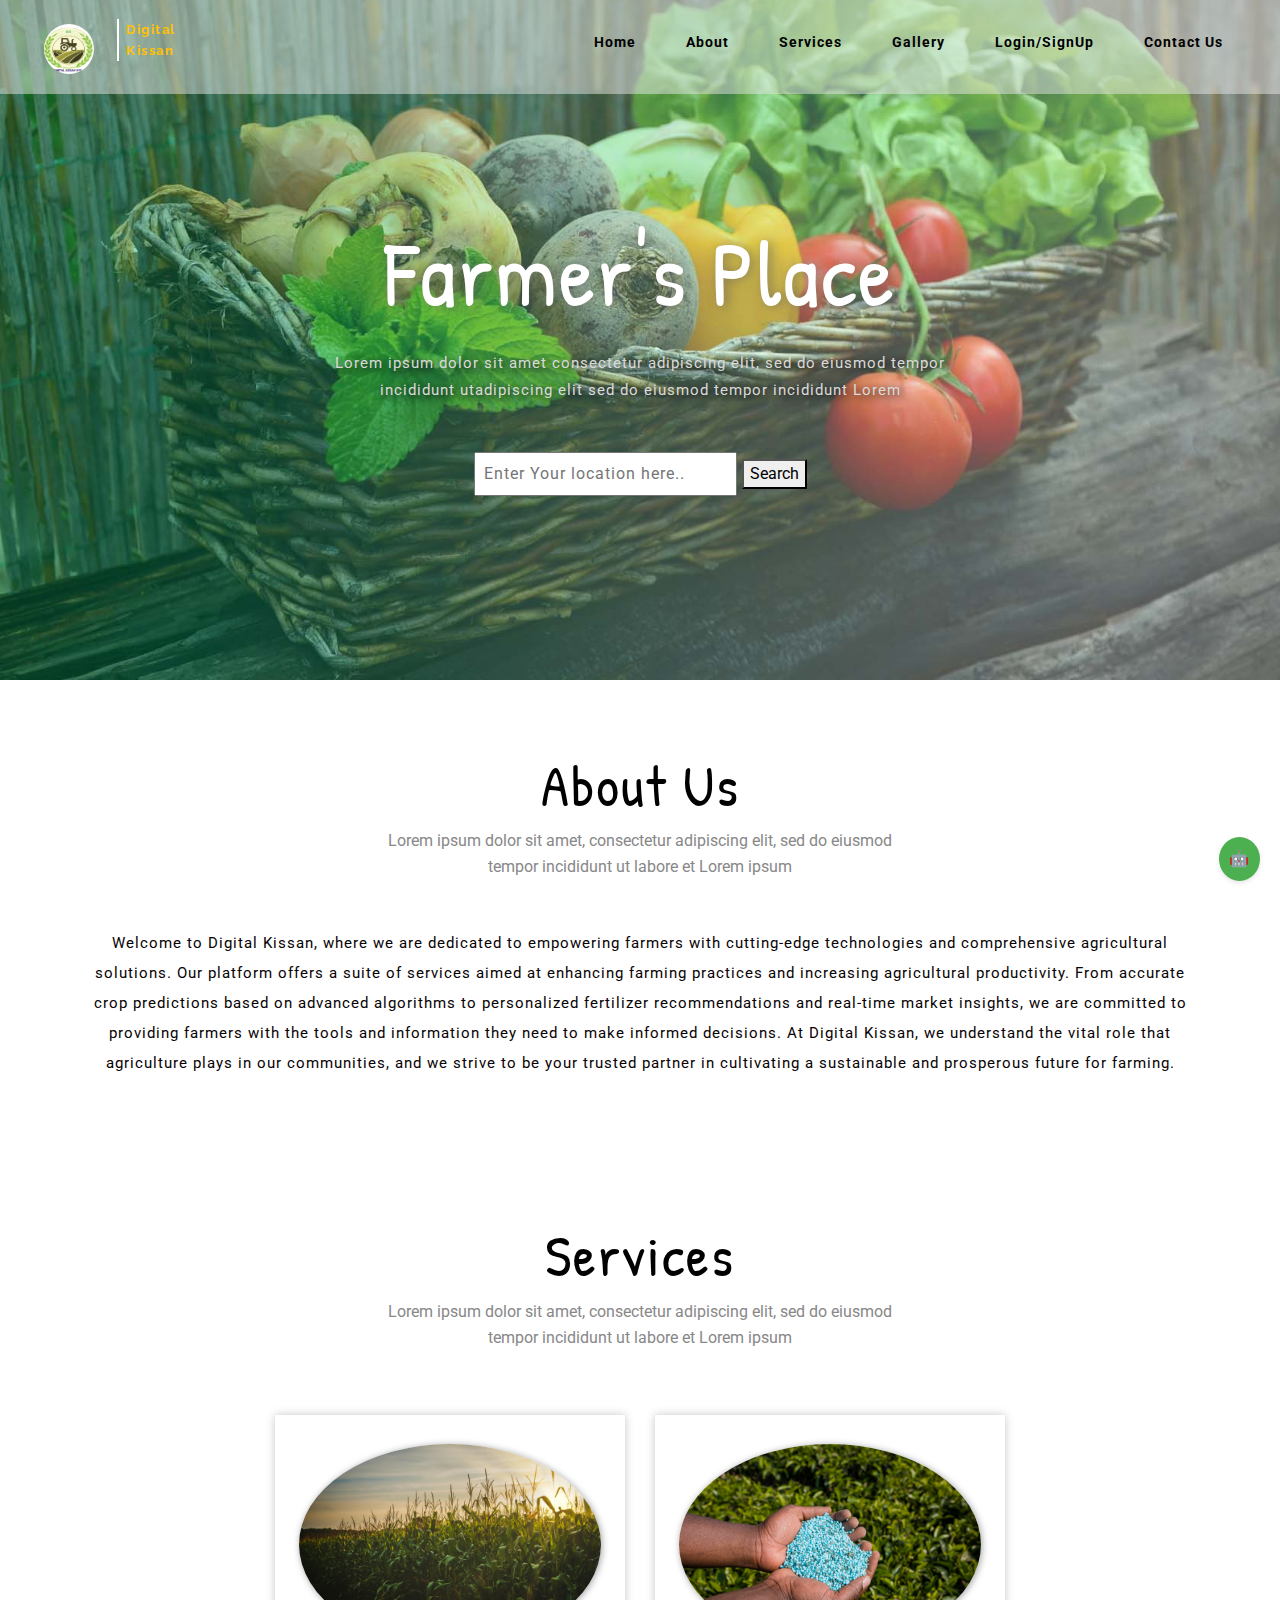
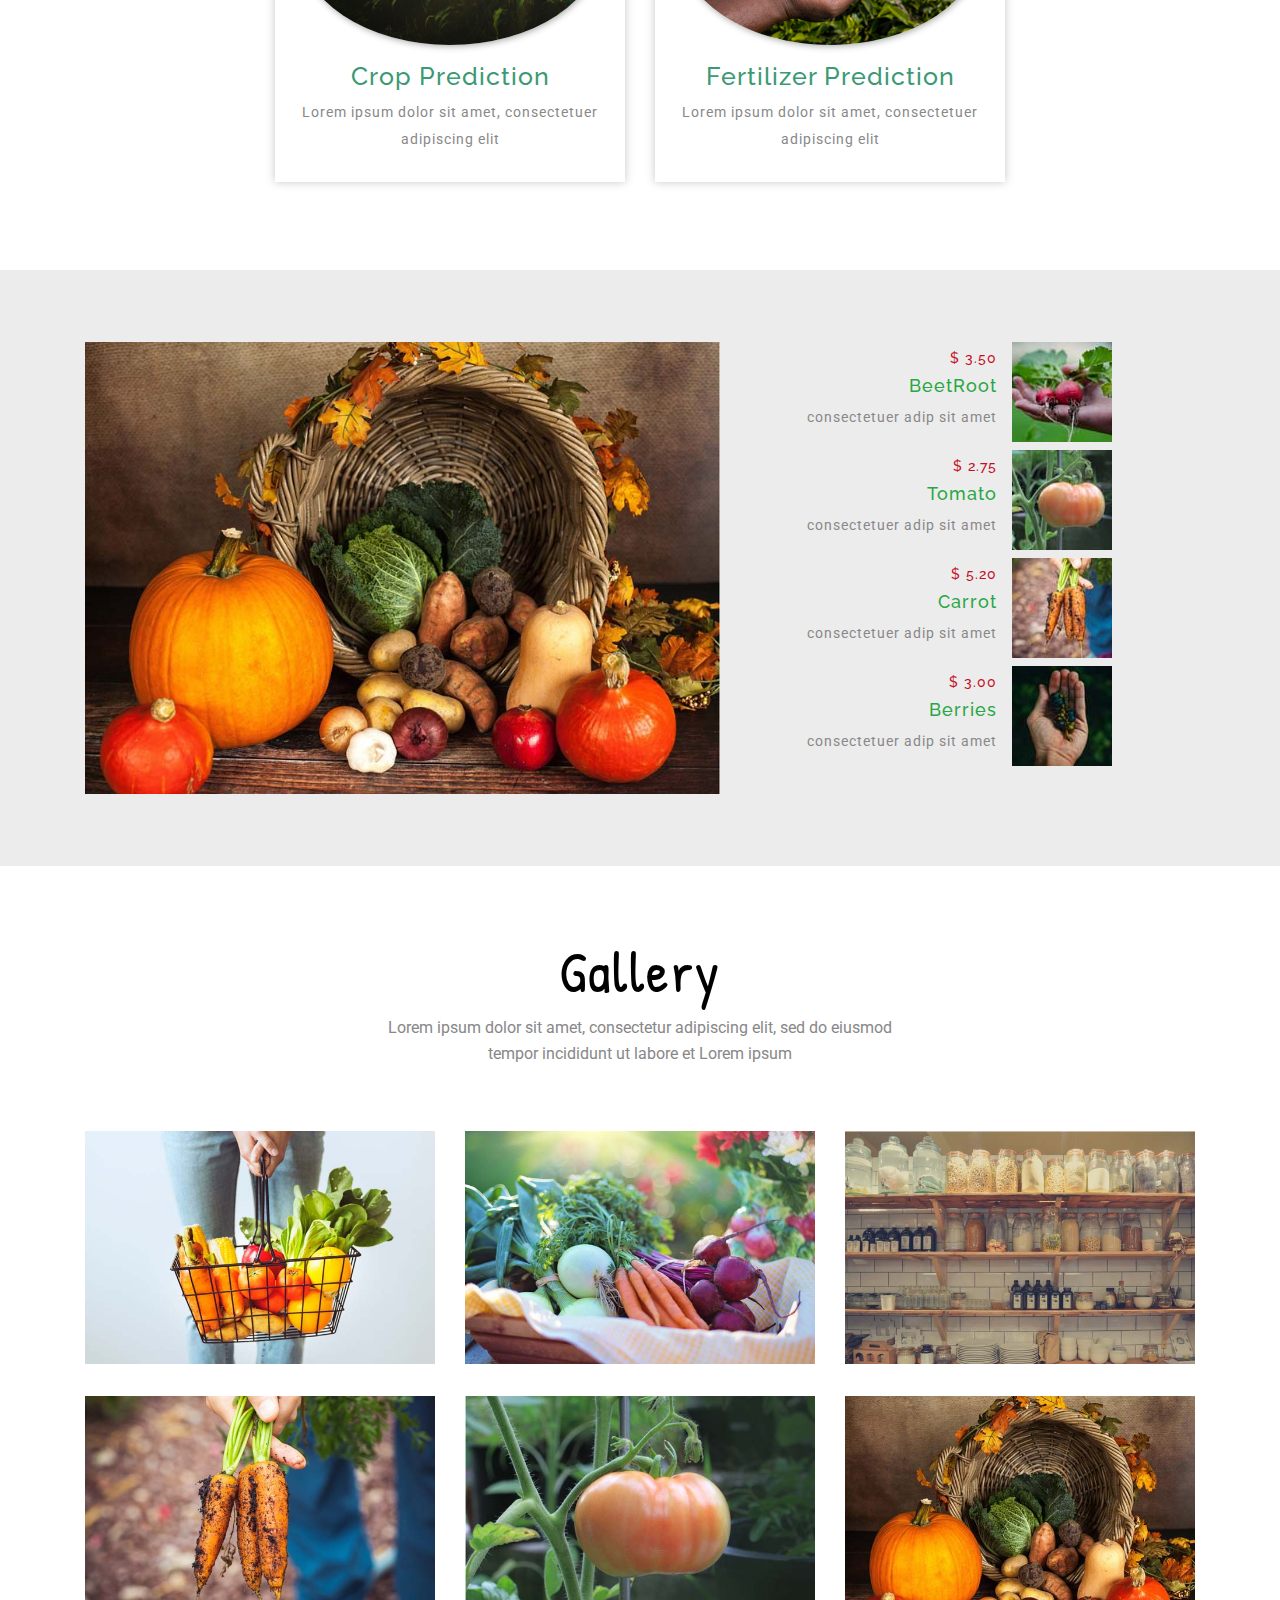
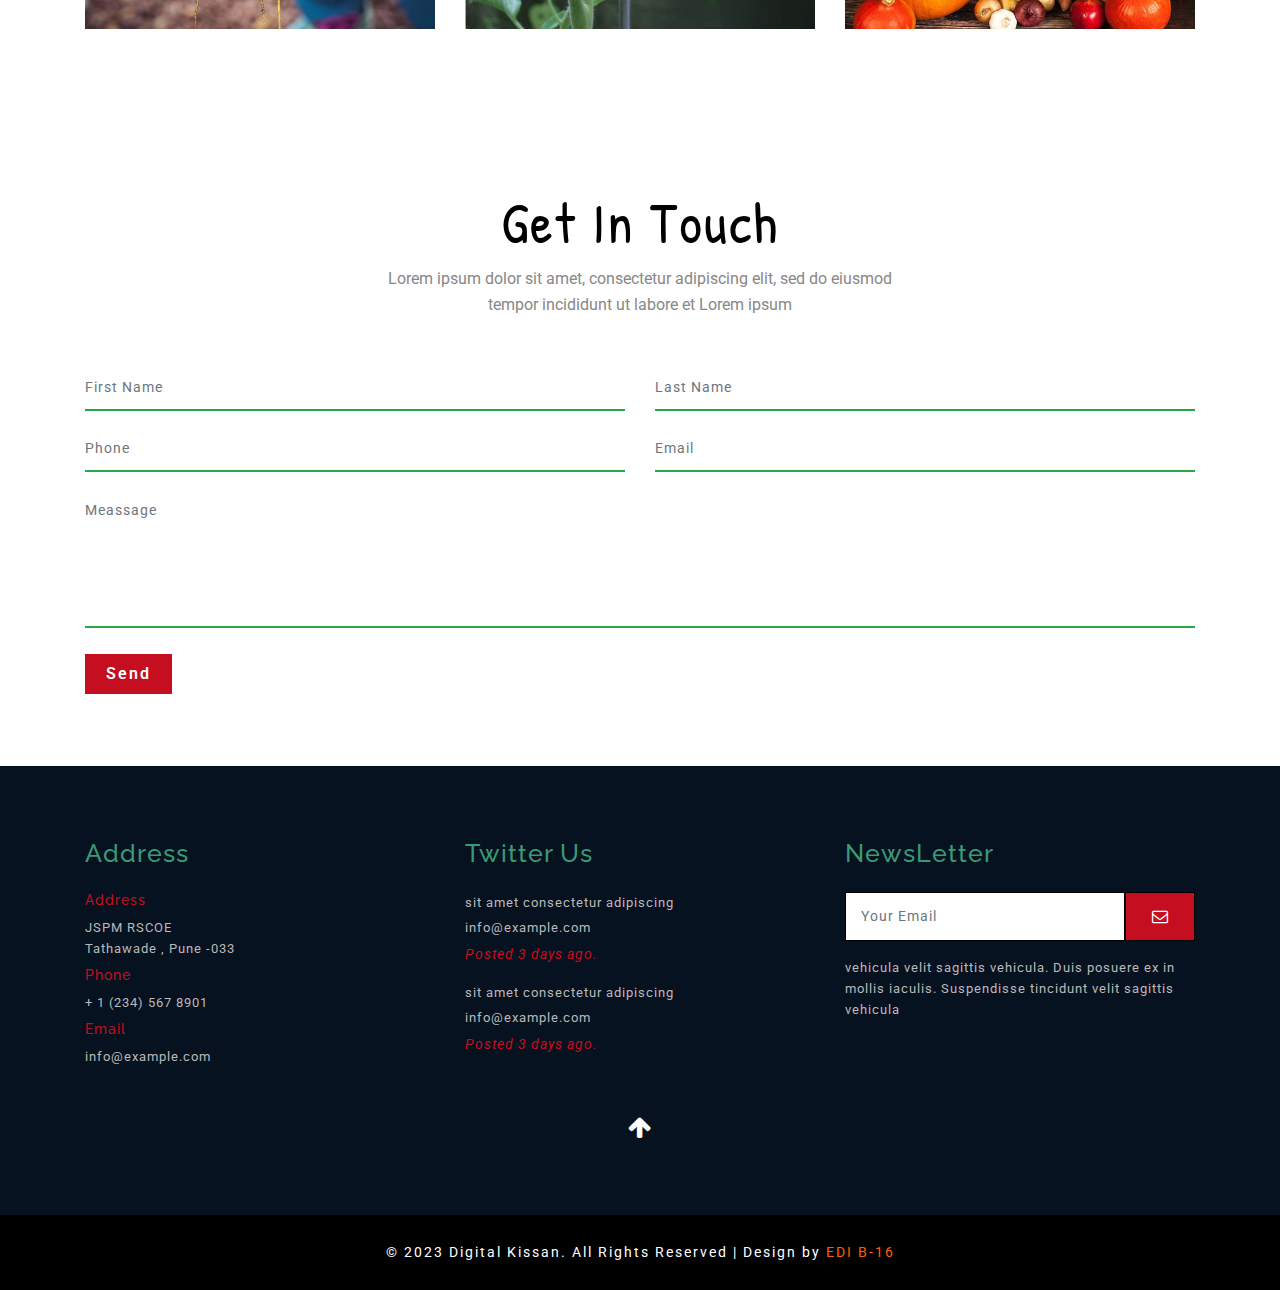
<file: index.html>
<!DOCTYPE html>
<html lang="zxx">

<head>
  <title>Digital Kissan</title>
  <!--meta tags -->
  <meta charset="UTF-8">
  <meta name="viewport" content="width=device-width, initial-scale=1">

  <script>
    addEventListener("load", function () {
      setTimeout(hideURLbar, 0);
    }, false);


    function hideURLbar() {
      window.scrollTo(0, 1);
    }
  </script>
  <!--booststrap-->
  <link href="css/bootstrap.min.css" rel="stylesheet" type="text/css" media="all">
  <!--//booststrap end-->
  <!-- font-awesome icons -->
  <link href="css/font-awesome.min.css" rel="stylesheet">
  <!-- //font-awesome icons -->
  <!--stylesheets-->
  <link href="css/style.css" rel='stylesheet' type='text/css' media="all">
  <!--//stylesheets-->
  <link href="//fonts.googleapis.com/css?family=Raleway:400,500,600,700" rel="stylesheet">
  <link href="//fonts.googleapis.com/css?family=Patrick+Hand" rel="stylesheet">
  <link href="//fonts.googleapis.com/css?family=Roboto:400,500,700" rel="stylesheet">
</head>

<body>
  <!-- //banner -->
  <div class="banner-left-side" id="home">
    <!-- header -->
    <div class="headder-top">
      <!-- nav -->
      <nav>
        <div id="logo">
          <a href="index.html"><img src="images/dklogo.jpeg" alt="DK"></a>
        </div>
        <div class="sub-headder position-relative">
          <h6>
            <a href="index.html">Digital
              <br>Kissan</a>
          </h6>
        </div>
        <label for="drop" class="toggle">Menu</label>
        <input type="checkbox" id="drop">
        <ul class="menu mt-2">
          <li class="active">
            <a href="index.html">Home</a>
          </li>
          <li>
            <a href="#about">About</a>
          </li>
          <li>
            <a href="#service">Services</a>
          </li>
          <li>

          <li>
            <a href="#gallery">Gallery</a>
          </li>
          <li>
            <a href="login.html">Login/SignUp</a>
          </li>
          <li>
            <a href="#contact">Contact Us</a>
          </li>
        </ul>
      </nav>
      <!-- //nav -->
    </div>
    <!-- //header -->
    <!-- banner -->
    <div class="main-banner text-center">
      <div class="container">

        <div class="banner-right-txt">

          <h4>Farmer's Place</h4>
        </div>
        <div class="slide-info-txt">
          <p>Lorem ipsum dolor sit amet consectetur adipiscing elit, sed do eiusmod tempor incididunt utadipiscing elit
            sed
            do eiusmod tempor incididunt Lorem</p>
        </div>
        <div class="search-container mt-5">
          <input type="text" id="location" placeholder="Enter Your location here.." class="search-container p-2 pr-5">
          <button onclick="" type="button">Search</button>
        </div>
      </div>
    </div>
    <!-- Chatbot Icon -->
    <div class="chatbot-icon" onclick="toggleChatbot()">
      🤖
    </div>

    <!-- Chatbot Popup -->
    <div class="chatbot-popup" id="chatbotPopup">
      <!-- Add your chatbot content here -->
      <p>Welcome! How can I assist you today?</p>
    </div>

    <!-- JavaScript to toggle the chatbot popup -->


    
  </div>
  <!-- //banner -->
  <!-- about -->
  <section class="about py-lg-4 py-md-4 py-sm-3 py-3" id="about">
    <div class="container py-lg-5 py-md-4 py-sm-4 py-3">
      <h3 class="title text-center mb-2">About Us</h3>
      <div class="title-w3ls-text text-center mb-lg-5 mb-md-4 mb-sm-4 mb-3">
        <p>Lorem ipsum dolor sit amet, consectetur adipiscing elit, sed do eiusmod tempor incididunt ut labore et Lorem
          ipsum
        </p>
      </div>

      <div class="about-right-grid">
        <!-- <h2 class="mb-2"> -->
        Welcome to Digital Kissan, where we are dedicated to empowering farmers
        with cutting-edge technologies and comprehensive agricultural solutions. Our platform offers a suite of
        services aimed at enhancing farming practices and increasing agricultural productivity. From accurate crop
        predictions based on advanced algorithms to personalized fertilizer recommendations and real-time market
        insights, we are committed to providing farmers with the tools and information they need to make informed
        decisions. At Digital Kissan, we understand the vital role that agriculture plays in our
        communities, and we strive to be your trusted partner in cultivating a sustainable and prosperous future
        for farming.


      </div>

  </section>
  <!--//about -->


  <!-- service -->
  <section class="service py-lg-4 py-md-4 py-sm-3 py-3" id="service">
    <div class="container py-lg-5 py-md-4 py-sm-4 py-3">
      <h3 class="title text-center mb-2">Services</h3>
      <div class="title-w3ls-text text-center mb-lg-5 mb-md-4 mb-sm-4 mb-3">
        <p>Lorem ipsum dolor sit amet, consectetur adipiscing elit, sed do eiusmod tempor incididunt ut labore et Lorem
          ipsum
        </p>
      </div>
      <div class="row">

        <div class="col-lg-4 col-md-6 col-sm-6 ser-icon text-center my-3">
          <div class="grid-wthree-service">
            <img src="images/crop.jpg" alt="news image" class="img-fluid">
            <div class="ser-text-wthree mt-3">
              <h4>
                Crop Prediction
              </h4>
              <p class="mt-2">Lorem ipsum dolor sit amet, consectetuer adipiscing elit</p>
            </div>
          </div>
        </div>
        <div class="col-lg-4 col-md-6 col-sm-6 ser-icon text-center my-3">
          <div class="grid-wthree-service">
            <img src="images/fertilizer.jpg" alt="news image" class="img-fluid">
            <div class="ser-text-wthree mt-3">
              <h4>
                Fertilizer Prediction
              </h4>
              <p class="mt-2">Lorem ipsum dolor sit amet, consectetuer adipiscing elit</p>
            </div>
          </div>
        </div>


      </div>
    </div>
  </section>
  <!--//service -->
  <!-- vegetable-info -->
  <section class="veg-info py-lg-4 py-md-4 py-sm-3 py-3">
    <div class="container py-lg-5 py-md-4 py-sm-4 py-3">
      <div class="row">
        <div class="col-lg-7">
          <img src="images/bb4.jpg" alt="news image" class="img-fluid">
        </div>
        <div class="col-lg-5 veg-list-text">
          <div class="row mb-2">
            <div class="col-lg-7 col-md-7 col-sm-7 col-7 text-right py-lg-2 py-1 w3three-veg-org">
              <h6>$ 3.50</h6>
              <h5 class="my-2">BeetRoot</h5>
              <p>consectetuer adip sit amet</p>
            </div>
            <div class="col-lg-5 col-md-5 col-sm-5 col-5 p-0">
              <img src="images/v1.jpg" alt="news image" class="img-fluid">
            </div>
          </div>
          <div class="row mb-2">
            <div class="col-lg-7 col-md-7 col-sm-7 col-7 text-right py-2 py-1 w3three-veg-org">
              <h6>$ 2.75</h6>
              <h5 class="my-2">Tomato</h5>
              <p>consectetuer adip sit amet</p>
            </div>
            <div class="col-lg-5 col-md-5 col-sm-5 col-5 p-0">
              <img src="images/v2.jpg" alt="news image" class="img-fluid">
            </div>
          </div>
          <div class="row mb-2">
            <div class="col-lg-7 col-md-7 col-sm-7 col-7 text-right py-2 py-1 w3three-veg-org">
              <h6>$ 5.20</h6>
              <h5 class="my-2">Carrot</h5>
              <p>consectetuer adip sit amet</p>
            </div>
            <div class="col-lg-5 col-md-5 col-sm-5 col-5 p-0">
              <img src="images/v3.jpg" alt="news image" class="img-fluid">
            </div>
          </div>
          <div class="row">
            <div class="col-lg-7 col-md-7 col-sm-7 col-7 text-right py-2 py-1 w3three-veg-org">
              <h6>$ 3.00</h6>
              <h5 class="my-2">Berries</h5>
              <p>consectetuer adip sit amet</p>
            </div>
            <div class="col-lg-5 col-md-5 col-sm-5 col-5 p-0">
              <img src="images/v4.jpg" alt="news image" class="img-fluid">
            </div>
          </div>
        </div>
      </div>
    </div>
  </section>
  <!--//vegetable-info -->
  <!-- gallery -->
  <section class="gallery py-lg-4 py-md-3 py-sm-3 py-3" id="gallery">
    <div class="container py-lg-5 py-md-4 py-sm-4 py-3">
      <h3 class="title text-center mb-2">Gallery </h3>
      <div class="title-w3ls-text text-center mb-lg-5 mb-md-4 mb-sm-4 mb-3">
        <p>Lorem ipsum dolor sit amet, consectetur adipiscing elit, sed do eiusmod tempor incididunt ut labore et Lorem
          ipsum
        </p>
      </div>
      <div class="row gallery-info">
        <div class="col-lg-4 col-md-6 col-sm-6 gallery-img-grid my-3">
          <div class="gallery-grids">
            <a href="#gal1">
              <img src="images/g1.jpg" alt="news image" class="img-fluid">
            </a>
          </div>
        </div>
        <div class="col-lg-4 col-md-6 col-sm-6 gallery-img-grid my-3">
          <div class="gallery-grids">
            <a href="#gal2">
              <img src="images/bb2.jpg" alt="news image" class="img-fluid">
            </a>
          </div>
        </div>
        <div class="col-lg-4 col-md-6 col-sm-6 gallery-img-grid my-3">
          <div class="gallery-grids">
            <a href="#gal3">
              <img src="images/bb3.jpg" alt="news image" class="img-fluid">
            </a>
          </div>
        </div>
        <div class="col-lg-4 col-md-6 col-sm-6 gallery-img-grid my-3">
          <div class="gallery-grids">
            <a href="#gal4">
              <img src="images/g2.jpg" alt="news image" class="img-fluid">
            </a>
          </div>
        </div>
        <div class="col-lg-4 col-md-6 col-sm-6 gallery-img-grid my-3">
          <div class="gallery-grids">
            <a href="#gal5">
              <img src="images/g3.jpg" alt="news image" class="img-fluid">
            </a>
          </div>
        </div>
        <div class="col-lg-4 col-md-6 col-sm-6 gallery-img-grid my-3">
          <div class="gallery-grids">
            <a href="#gal6">
              <img src="images/g4.jpg" alt="news image" class="img-fluid">
            </a>
          </div>
        </div>
      </div>
      <!-- popup-->
      <div id="gal1" class="popup-effect">
        <div class="popup">
          <img src="images/g1.jpg" alt="Popup Image" class="img-fluid">
          <a class="close" href="#gallery">×</a>
        </div>
      </div>
      <!-- //popup -->
      <!-- popup-->
      <div id="gal2" class="popup-effect">
        <div class="popup">
          <img src="images/bb2.jpg" alt="Popup Image" class="img-fluid">
          <a class="close" href="#gallery">×</a>
        </div>
      </div>
      <!-- //popup -->
      <!-- popup-->
      <div id="gal3" class="popup-effect">
        <div class="popup">
          <img src="images/bb3.jpg" alt="Popup Image" class="img-fluid">
          <a class="close" href="#gallery">×</a>
        </div>
      </div>
      <!-- //popup -->
      <!-- popup-->
      <div id="gal4" class="popup-effect">
        <div class="popup">
          <img src="images/g2.jpg" alt="Popup Image" class="img-fluid">
          <a class="close" href="#gallery">×</a>
        </div>
      </div>
      <!-- //popup -->
      <!-- popup-->
      <div id="gal5" class="popup-effect">
        <div class="popup">
          <img src="images/g3.jpg" alt="Popup Image" class="img-fluid">
          <a class="close" href="#gallery">×</a>
        </div>
      </div>
      <!-- //popup -->
      <!-- popup-->
      <div id="gal6" class="popup-effect">
        <div class="popup">
          <img src="images/g4.jpg" alt="Popup Image" class="img-fluid">
          <a class="close" href="#gallery">×</a>
        </div>
      </div>
      <!-- //popup -->
    </div>
  </section>
  <!--//gallery -->


  <!-- contact -->
  <section class="contact py-lg-4 py-md-4 py-sm-3 py-3" id="contact">
    <div class="container py-lg-5 py-md-4 py-sm-4 py-3">
      <h3 class="title text-center mb-2">Get In Touch</h3>
      <div class="title-w3ls-text text-center mb-lg-5 mb-md-4 mb-sm-4 mb-3">
        <p>Lorem ipsum dolor sit amet, consectetur adipiscing elit, sed do eiusmod tempor incididunt ut labore et Lorem
          ipsum
        </p>
      </div>
      <div class="contact-form">
        <form action="#" method="post">
          <div class="row">
            <div class="col-lg-6 col-md-6 col-sm-6 form-group contact-forms">
              <input type="text" class="form-control" placeholder="First Name" required="">
            </div>
            <div class="col-lg-6 col-md-6 col-sm-6 form-group contact-forms">
              <input type="text" class="form-control" placeholder="Last Name" required="">
            </div>
          </div>
          <div class="row">
            <div class="col-lg-6 col-md-6 col-sm-6 form-group contact-forms">
              <input type="text" class="form-control" placeholder="Phone" required="">

            </div>
            <div class="col-lg-6 col-md-6 col-sm-6 form-group contact-forms">
              <input type="email" class="form-control" placeholder="Email" required="">
            </div>
          </div>
          <div class="form-group contact-forms">
            <textarea class="form-control" placeholder="Meassage" required=""></textarea>
          </div>
          <button type="submit" class="btn sent-butnn btn-lg">Send</button>
        </form>
      </div>
    </div>
  </section>
  <!-- footer -->
  <section class="footer-w3layouts-bottem py-lg-4 py-md-3 py-sm-3 py-3">
    <div class="container py-lg-5 py-md-5 py-sm-4 py-3">
      <div class="row ">
        <div class="footer-bottom-info col-lg-4 col-md-4 ">
          <h4 class="pb-lg-4 pb-md-3 pb-3 ">Address</h4>
          <div class="bottom-para ">
            <div class="footer-office-hour">
              <ul>
                <li class="mb-2">
                  <h6>Address</h6>
                </li>
                <li>
                  <p>JSPM RSCOE
                    <br>Tathawade , Pune -033
                  </p>
                </li>
              </ul>
              <ul>
                <li class="my-2">
                  <h6>Phone</h6>
                </li>
                <li>
                  <p>+ 1 (234) 567 8901</p>
                </li>
                <li class="my-2">
                  <h6>Email</h6>
                </li>
                <li>
                  <p>
                    <a href="mailto:info@example.com">info@example.com</a>
                  </p>
                </li>
              </ul>
            </div>
          </div>
        </div>
        <div class="footer-bottom-info col-lg-4 col-md-4 ">
          <h4 class="pb-lg-4 pb-md-3 pb-3 ">Twitter Us</h4>
          <div class="footer-office-hour">
            <ul>
              <li>
                <p>sit amet consectetur adipiscing</p>
              </li>
              <li class="my-1">
                <p>
                  <a href="mailto:info@example.com">info@example.com</a>
                </p>
              </li>
              <li class="mb-3">
                <span class="font-italic">Posted 3 days ago.</span>
              </li>
              <li>
                <p>sit amet consectetur adipiscing</p>
              </li>
              <li class="my-1">
                <p>
                  <a href="mailto:info@example.com">info@example.com</a>
                </p>
              </li>
              <li>
                <span class="font-italic">Posted 3 days ago.</span>
              </li>
            </ul>
          </div>
        </div>
        <div class="footer-bottom-info col-lg-4 col-md-4 ">
          <h4 class="pb-lg-4 pb-md-3 pb-3 ">NewsLetter</h4>
          <div class="newsletter">
            <form action="#" method="post" class="d-flex">
              <input type="email" name="Your Email" class="form-control" placeholder="Your Email" required="">
              <button class="btn1">
                <span class="fa fa-envelope-o" aria-hidden="true"></span>
              </button>
            </form>
          </div>
          <div class="footer-office-hour mt-3">
            <p>vehicula velit sagittis vehicula. Duis posuere ex in mollis iaculis. Suspendisse tincidunt velit sagittis
              vehicula</p>
          </div>
        </div>
      </div>
      <!-- move icon -->
      <div class="text-center mt-lg-5 mt-md-4 mt-3">
        <a href="#home" class="move-top text-center mt-3">
          <span class="fa fa-arrow-up" aria-hidden="true"></span>
        </a>
      </div>
      <!--//move icon -->
    </div>
  </section>
  <!--footer-copy-right -->
  <footer class="bottem-wthree-footer text-center py-md-4 py-3">
    <p>
      © 2023 Digital Kissan. All Rights Reserved | Design by
      <a href="http://pawanbondre67.github.io" target="_blank">EDI B-16</a>
    </p>
  </footer>
  <!--//footer-copy-right -->
<script src="index.js"></script>
</body>

</html>
</file>
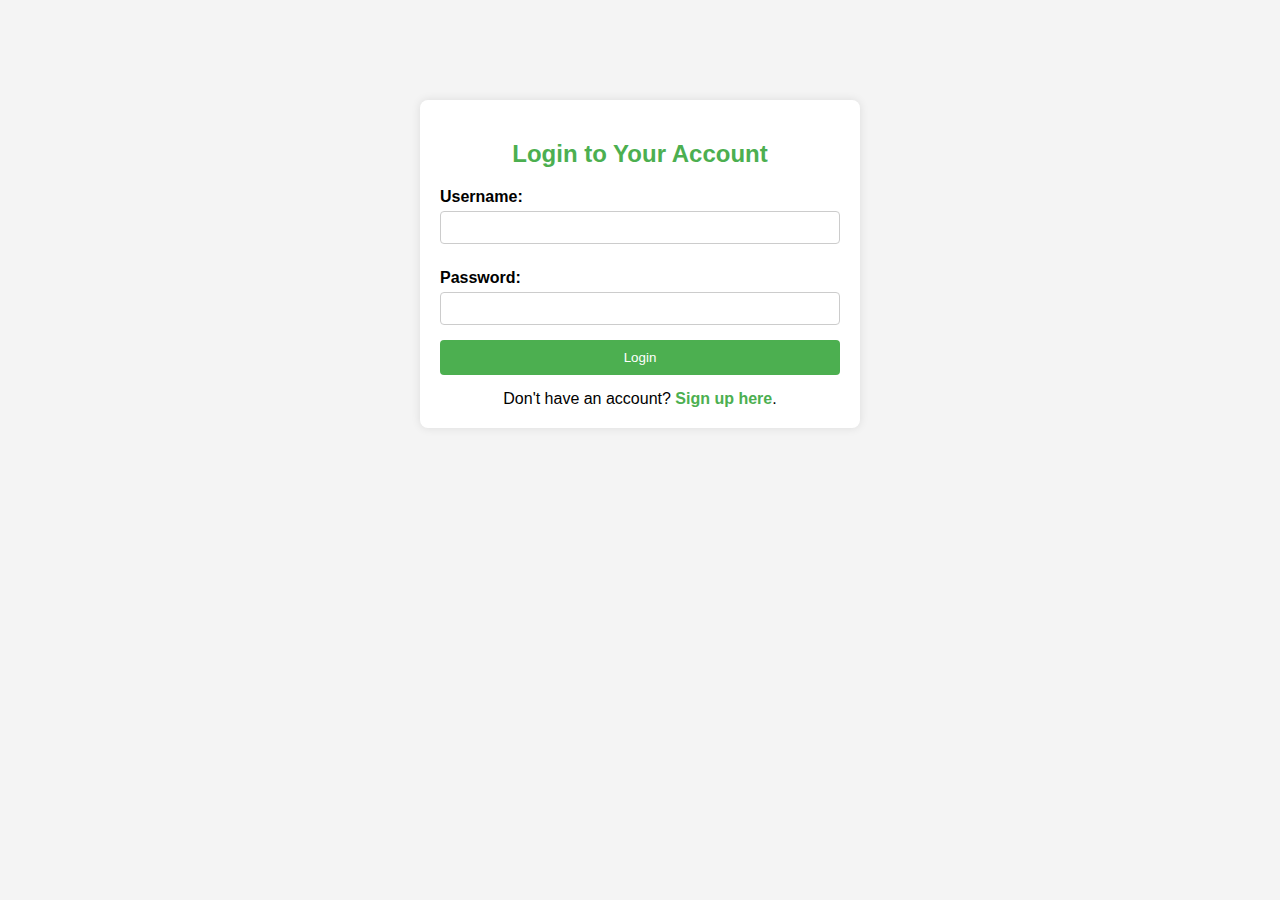
<file: login.html>
<!DOCTYPE html>
<html lang="en">
<head>
    <meta charset="UTF-8">
    <meta name="viewport" content="width=device-width, initial-scale=1.0">
    <title>Login - Your Agriculture Website</title>
    <style>
        body {
            font-family: 'Segoe UI', Tahoma, Geneva, Verdana, sans-serif;
            margin: 0;
            padding: 0;
            box-sizing: border-box;
            background-color: #f4f4f4;
        }

        .login-container {
            max-width: 400px;
            margin: 100px auto;
            background-color: white;
            padding: 20px;
            border-radius: 8px;
            box-shadow: 0 0 10px rgba(0, 0, 0, 0.1);
        }

        h2 {
            text-align: center;
            color: #4CAF50;
        }

        label {
            display: block;
            margin: 10px 0 5px;
            font-weight: bold;
        }

        input {
            width: 100%;
            padding: 8px;
            margin-bottom: 15px;
            box-sizing: border-box;
            border: 1px solid #ccc;
            border-radius: 4px;
        }

        button {
            background-color: #4CAF50;
            color: white;
            padding: 10px;
            border: none;
            border-radius: 4px;
            cursor: pointer;
            width: 100%;
        }

        button:hover {
            background-color: #45a049;
        }

        .signup-link {
            text-align: center;
            margin-top: 15px;
        }

        .signup-link a {
            color: #4CAF50;
            text-decoration: none;
            font-weight: bold;
        }
    </style>
</head>
<body>

    <div class="login-container">
        <h2>Login to Your Account</h2>
        <form action="#" method="post">
            <label for="username">Username:</label>
            <input type="text" id="username" name="username" required>

            <label for="password">Password:</label>
            <input type="password" id="password" name="password" required>

            <button type="submit">Login</button>
        </form>

        <div class="signup-link">
            Don't have an account? <a href="signup.html">Sign up here</a>.
        </div>
    </div>

</body>
</html>
</file>
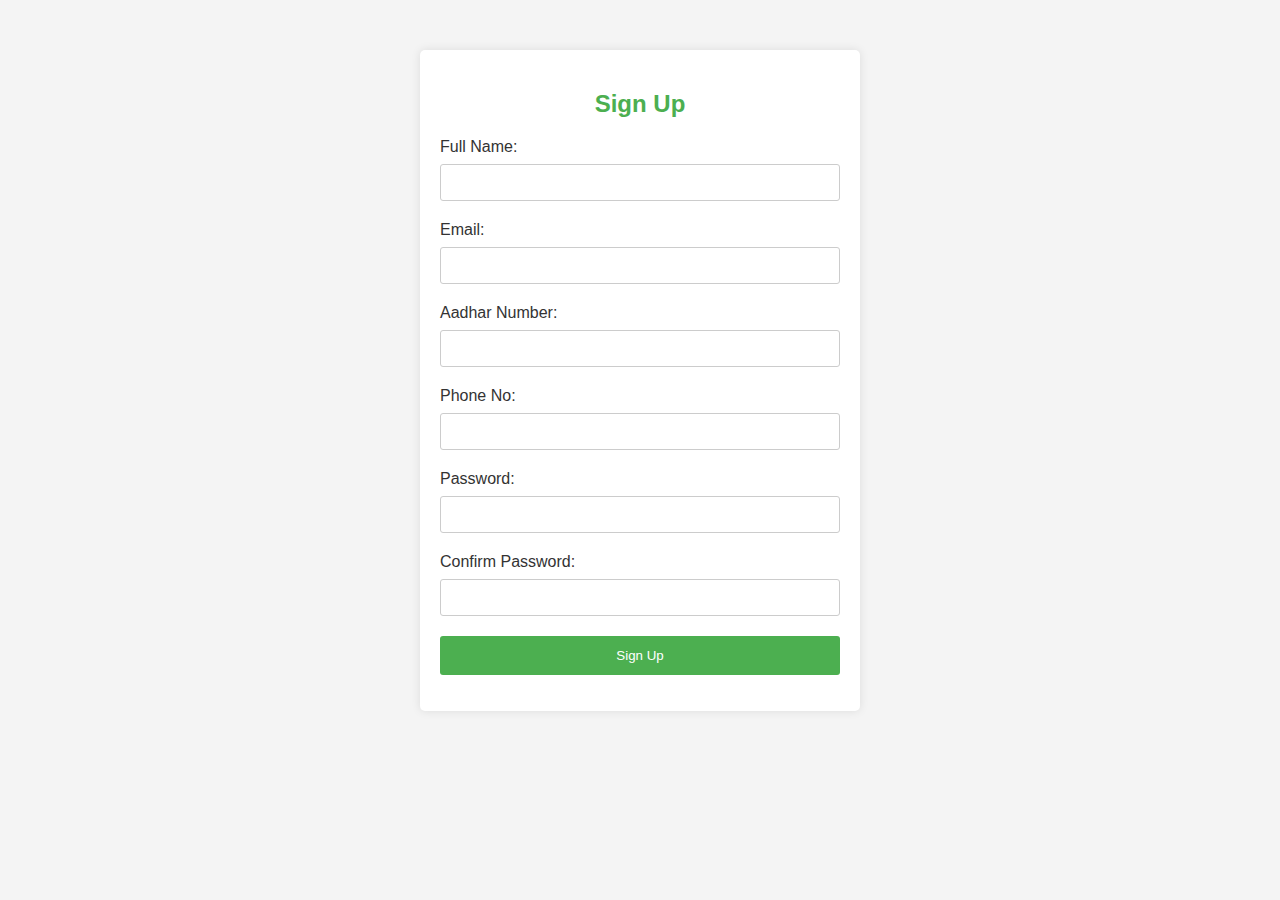
<file: signup.html>
<html lang="en">
<head>
    <meta charset="UTF-8">
    <meta name="viewport" content="width=device-width, initial-scale=1.0">
    <title>Sign Up - Your Agriculture Website</title>
    <style>
        body {
            font-family: 'Segoe UI', Tahoma, Geneva, Verdana, sans-serif;
            margin: 0;
            padding: 0;
            box-sizing: border-box;
            background-color: #f4f4f4;
        }

        .signup-container {
            max-width: 400px;
            margin: 50px auto;
            background-color: white;
            padding: 20px;
            border-radius: 5px;
            box-shadow: 0 0 10px rgba(0, 0, 0, 0.1);
        }

        h2 {
            text-align: center;
            color: #4CAF50;
        }

        form {
            display: flex;
            flex-direction: column;
        }

        label {
            margin-bottom: 8px;
            color: #333;
        }

        input {
            padding: 10px;
            margin-bottom: 20px;
            border: 1px solid #ccc;
            border-radius: 3px;
        }

        button {
            background-color: #4CAF50;
            color: white;
            padding: 12px;
            border: none;
            border-radius: 3px;
            cursor: pointer;
        }

        button:hover {
            background-color: #45a049;
        }
    </style>
</head>
<body>

    <div class="signup-container">
        <h2>Sign Up</h2>
        <form action="#" method="post">
            <label for="fullname">Full Name:</label>
            <input type="text" id="fullname" name="fullname" required>

            <label for="email">Email:</label>
            <input type="email" id="email" name="email" required>

              <label for="aadhar">Aadhar Number:</label>
            <input type="aadhar" id="aadhar" name="aadhar" required>

              <label for="phoneno">Phone No:</label>
            <input type="phoneno" id="phoneno" name="phoneno" required>

            <label for="password">Password:</label>
            <input type="password" id="password" name="password" required>

            <label for="confirm-password">Confirm Password:</label>
            <input type="password" id="confirm-password" name="confirm-password" required>

            <button type="submit">Sign Up</button>
        </form>
    </div>

</body>
</html>
</file>
<file: css/style.css>
html,
body {
padding: 0;
margin: 0;
background: #fff;
letter-spacing: 1px;
font-family: 'Roboto', sans-serif;
}
html {
scroll-behavior: smooth;
}
body a {
outline: none;
transition: 0.5s all;
-webkit-transition: 0.5s all;
-moz-transition: 0.5s all;
-o-transition: 0.5s all;
-ms-transition: 0.5s all;
text-decoration: none;
}
body a:hover {
text-decoration: none;
}
body a:focus,
a:hover {
text-decoration: none;
}
input[type="button"],
input[type="submit"] {
transition: 0.5s all;
-webkit-transition: 0.5s all;
-moz-transition: 0.5s all;
-o-transition: 0.5s all;
-ms-transition: 0.5s all;
letter-spacing: 1px;
font-family: 'Roboto', sans-serif;
}
select,input[type="email"],input[type="text"],input[type=password],
input[type="button"],input[type="submit"],textarea,span{
font-family: 'Roboto', sans-serif;
transition:0.5s all;
-webkit-transition:0.5s all;
-moz-transition:0.5s all;
-o-transition:0.5s all;
-ms-transition:0.5s all;
letter-spacing: 1px;
}
h1,
h2,
h3,
h4,
h5,
h6 {
margin: 0;
padding: 0;
font-family: 'Raleway', sans-serif;
letter-spacing: 1px;
}
p {
margin: 0;
padding: 0;
letter-spacing: 1px;
font-family: 'Roboto', sans-serif;
}
ul {
margin: 0;
padding: 0;
list-style-type: none;
}

/*-- //Reset-Code --*/
h3.title {
    font-size: 60px;
    color: #000;
    letter-spacing: 2px;
    font-weight: 400;
    text-transform: capitalize;
font-family: 'Patrick Hand', cursive;
}
.title-w3ls-text p {
    font-size: 16px;
    color: #888;
    letter-spacing:0px;
    line-height: 26px;
    padding: 0em 18em;
}
.ser-text-wthree h4,.blog-txt-info h4 a,.footer-bottom-info h4{
    font-size: 25px;
    color:#3b9974;
    text-transform: capitalize;
}
.sent-butnn:hover,.view-buttn a:hover {
    opacity: .8;
}
p{
    font-size: 14px;
    color: #888;
    letter-spacing: 1px;
	line-height: 27px;
}

/* navigation */


/* CSS Document */

.toggle-2,
.toggle,
[id^=drop] {
  display: none;
}


/* Giving a background-color to the nav container. */

nav {
  margin: 0;
  padding: 0;
}
#logo img {
    height: 50px;
    width : 50px;
    border-radius: 50%;
}
#logo a {
    float: left;
    display: initial;
    font-weight: 400;
    font-size: 43px;
    letter-spacing: 1px;
    color: #fff;
    padding: 0px 12px;
}
.sub-headder h6 a {
    font-size: 13px;
    position: absolute;
    top: 3px;
    border: none;
    border-left: 2px solid #fff;
    left: 89px;
    padding-left: 7px;
    line-height: 21px;
    color: #ffc107;
    letter-spacing: 1.5px;
    font-weight: bold;
    text-transform: capitalize;
}
/* Since we'll have the "ul li" "float:left"
* we need to add a clear after the container. */

nav:after {
  content: "";
  display: table;
  clear: both;
}


/* Removing padding, margin and "list-style" from the "ul",
* and adding "position:reltive" */

nav ul {
  float: right;
  padding: 0;
  margin: 0;
  list-style: none;
  position: relative;
}


/* Positioning the navigation items inline */

nav ul li {
  margin: 0px;
  display: inline-block;
  float: left;
}


/* Styling the links */

nav ul li a {
    color: #000;
    text-transform: capitalize;
    font-weight: 700;
    font-size: 14px;
    letter-spacing: 1px;
    padding: 8px 25px;
    border-radius: 50px;
    display: inline-block;
    transition: 0.5s all;
    -webkit-transition: 0.5s all;
    -moz-transition: 0.5s all;
    -o-transition: 0.5s all;
    -ms-transition: 0.5s all;
}
nav ul li ul li:hover {
  background: #f8f9fa;
}

.menu li .drop-text:hover {
  color: #000;
  border: none;
}
/* Background color change on Hover */
/*.menu li.active a,.menu li a:hover{border-bottom: 1px solid #d4d4d4;}*/
.menu li a:hover {
  opacity: 0.8;
  color:#000;
  transition: 0.5s all;
  -webkit-transition: 0.5s all;
  -moz-transition: 0.5s all;
  -o-transition: 0.5s all;
  -ms-transition: 0.5s all;
}
/* Hide Dropdowns by Default
* and giving it a position of absolute */

nav ul ul {
  display: none;
  position: absolute;
  top: 33px;
  background: #000;
  padding: 10px;
  border-radius: 4px;
  box-shadow: -1px 1px 5px black;
}


/* Display Dropdowns on Hover */

nav ul li:hover>ul {
  display: inherit;
}


/* Fisrt Tier Dropdown */

nav ul ul li {
  width: 170px;
  float: none;
  display: list-item;
  position: relative;
}

nav ul ul li a {
  color: #fff;
  padding: 5px 10px;
  display: block;
  background: transparent;
}


/* Second, Third and more Tiers	
* We move the 2nd and 3rd etc tier dropdowns to the left
* by the amount of the width of the first tier.
*/

nav ul ul ul li {
  position: relative;
  top: -60px;
  /* has to be the same number as the "width" of "nav ul ul li" */
  left: 170px;
}


/* Change ' +' in order to change the Dropdown symbol */

li>a:only-child:after {
  content: '';
}

a.reqe-button {
  border: 2px solid rgba(255, 255, 255, 0.35);
  border-radius: 4px;
}


/* Media Queries
--------------------------------------------- */

@media(max-width: 800px) {
  nav a {
    font-size: 13px;
  }
}

@media all and (max-width: 767px) {
  #logo {
    display: block;
    padding: 0;
    width: 100%;
    text-align: center;
    float: none;
	
  }
  nav {
    margin: 0;
  }
  /* Hide the navigation menu by default */
  /* Also hide the  */
  .toggle+a,
  .menu {
    display: none;
  }
  /* Stylinf the toggle lable */
  .toggle {
    display: block;
    padding: 6px 17px;
    font-size: 14px;
    text-decoration: none;
    border: none;
    float: right;
    background-color: #5facbe;
    color: #fff;
    border-radius: 50px;
    cursor: pointer;
  }
  .menu .toggle {
    float: none;
    text-align: center;
    margin: auto;
    max-width: 138px;
    padding: 10px 18px;
    font-weight: normal;
    font-size: 15px;
    letter-spacing: 1px;
    transition: 0.5s all;
    -webkit-transition: 0.5s all;
    -moz-transition: 0.5s all;
    -o-transition: 0.5s all;
    -ms-transition: 0.5s all;
  }
  .menu .toggle:hover {
    color: #fff;
    opacity: .8;
    transition: 0.5s all;
    -webkit-transition: 0.5s all;
    -moz-transition: 0.5s all;
    -o-transition: 0.5s all;
    -ms-transition: 0.5s all;
  }
  .toggle:hover {
    color: #000;
    transition: 0.5s all;
    -webkit-transition: 0.5s all;
    -moz-transition: 0.5s all;
    -o-transition: 0.5s all;
    -ms-transition: 0.5s all;
  }
  label.toggle.toogle-2 {
    background: transparent;
    text-transform: capitalize;
    font-size: 14px;
    color: #fff;
  }
  /* Display Dropdown when clicked on Parent Lable */
  [id^=drop]:checked+ul {
    display: block;
    background: #fff;
    padding: 15px 0;
    text-align: center;
    width: 100%;
  }
  /* Change menu item's width to 100% */
 nav ul li {
    display: block;
    width: 100%;
    padding:2px 0;
  }
  nav ul ul .toggle,
  nav ul ul a {
    padding: 0 40px;
  }
  nav ul ul ul a {
    padding: 0 80px;
  }
  nav a:hover,
  nav ul ul ul a {
    background-color: transparent;
  }
  nav ul li ul li .toggle,
  nav ul ul a,
  nav ul ul ul a {
    padding: 14px 20px;
    color: #FFF;
    font-size: 15px;
  }
  /* 
nav ul li ul li .toggle,
nav ul ul a {
background-color: #212121;
} */
  /* Hide Dropdowns by Default */
  nav ul ul {
    float: none;
    position: static;
    color: #ffffff;
    /* has to be the same number as the "line-height" of "nav a" */
  }
  /* Hide menus on hover */
  nav ul ul li:hover>ul,
  nav ul li:hover>ul {
    display: none;
  }
  /* Fisrt Tier Dropdown */
  nav ul ul li {
    display: block;
    width: 100%;
    padding: 0;
  }
  nav ul ul ul li {
    position: static;
    /* has to be the same number as the "width" of "nav ul ul li" */
  }
  nav a {
    color: #000;
    font-size: 15px;
  }
  .menu li.active a,
  .menu li a:hover {
    background: transparent;
  }
}

@media all and (max-width: 568px) {
  nav a,
  .menu .toggle,
  nav ul li ul li .toggle,
  nav ul ul a,
  nav ul ul ul a {
    font-size: 14px;
  }
}

@media all and (max-width: 320px) {
  nav a,
  .menu .toggle,
  nav ul li ul li .toggle,
  nav ul ul a,
  nav ul ul ul a {
    font-size: 13px;
  }
}


/*-- dropdown --*/


/* headder */
/*-- banner-- */
.headder-top {
    position: absolute;
    width: 100%;
    padding: 1em 2em;
    background: rgba(230, 230, 230, 0.5);
}
.main-banner {
    padding-top: 20em;
}
.banner-left-side{
    background: url(../images/b1.jpg);
    background-repeat: no-repeat;
    background-position: center;
    -webkit-background-size: cover;
    -moz-background-size: cover;
    -o-background-size: cover;
    -ms-background-size: cover;
    min-height:800px;
	}

.social-icons ul li{
    width: 35px;
    text-align: center;
    height: 35px;
    line-height: 36px;
    border-radius: 50px;
    margin: 0px 2px;
    display: block;
    transition: 0.5s all;
    -webkit-transition: 0.5s all;
    transition: 0.5s all;
    -moz-transition: 0.5s all;
}
.social-icons ul li.facebook {background:#0078d7;}
.social-icons ul li.twitter{background:#1da1f2;}
.social-icons ul li.rss{background:#f26522;}
.social-icons ul li a span{
  color: #fff;
  font-size:15px;
  transition: 0.5s all;
  -webkit-transition: 0.5s all;
  transition: 0.5s all;
  -moz-transition: 0.5s all;
}
.social-icons ul li,.news-date-list ul li{
    display: inline-block;
}
.banner-right-txt h4 {
    color: #fff;
    font-size: 6em;
    font-weight: 500;
    text-transform: capitalize;
    letter-spacing: 2px;
    text-shadow: 3px 1px 11px #5f5e5e94;
    line-height: 65px;
font-family: 'Patrick Hand', cursive;
}
.slide-info-txt p {
    color: #dadada;
    font-size: 15px;
    text-shadow: 2px 2px 8px #000;
    line-height: 27px;
    letter-spacing: 1px;
    padding: 3em 15em 0em;
}
.banner-right-txt h5 {
    font-size: 30px;
    color: #fff;
    letter-spacing: 2px;
}
.view-buttn a {
    font-size: 15px;
    color: #ffffff;
    text-decoration: none;
    text-transform: capitalize;
    display: inline-block;
    letter-spacing: 1px;
    outline: none;
    font-weight: 400;
    border-radius: 0px;
    background-color: #3e3e3e;
    padding: 8px 15px;
    border: 2px solid #989898;
}
/*--// banner-- */

/* chatbot*/
 /* body {
     font-family: 'Segoe UI', Tahoma, Geneva, Verdana, sans-serif;
     margin: 0;
     padding: 0;
     box-sizing: border-box;
     background-color: #f4f4f4;
     overflow-x: hidden;
 } */

 /* Chatbot Icon Styles */
 .chatbot-icon {
     position: fixed;
	z-index: 1000;
     bottom: 20px;
     right: 20px;
     background-color: #4CAF50;
     color: white;
     padding: 10px;
     border-radius: 50%;
     cursor: pointer;
     box-shadow: 0 2px 5px rgba(0, 0, 0, 0.1);
 }

 /* Chatbot Popup Styles (hidden by default) */
 .chatbot-popup {
     display: none;
     position: fixed;
	 z-index: 1000;
     bottom: 80px;
     right: 20px;
     max-width: 300px;
     background-color: #fff;
     border: 1px solid #ccc;
     border-radius: 5px;
     box-shadow: 0 2px 5px rgba(0, 0, 0, 0.1);
     padding: 10px;
 }

 /* Add animation to the chatbot popup */
 @keyframes slideInUp {
     from {
         transform: translateY(100%);
     }

     to {
         transform: translateY(0);
     }
 }

 /* Apply animation to the chatbot popup */
 .slide-in-up {
     animation: slideInUp 0.5s ease-in-out;
 }


/*--about--*/

.about-right-grid  {
    font-size: 15px;
    color: #070203;
    letter-spacing: 1px;
    /* font-weight: 100; */
    line-height: 30px;
    /* font-family: 'Patrick Hand'; */
    justify-content: center;
    text-align: center;
    /* margin-left: auto;   */
    width: 100%;
}


/*--// about-- */
/* service */
.row{
    justify-content: center;
}
.store-info,.veg-info,.blog {
    background: #ececec;
}
.grid-wthree-service img{
border-radius: 50%;
box-shadow: 1px 1px 7px #a2a2a2;
}
.grid-wthree-service {
    cursor: pointer;
    background: rgb(255, 255, 255);
    padding: 2em 1.5em;
    box-shadow: 0px 0px 9px #c7c7c7;
    transition: 0.5s all;
    -webkit-transition: 0.5s all;
    -moz-transition: 0.5s all;
    -o-transition: 0.5s all;
    -ms-transition: 0.5s all;
}
.grid-wthree-service:hover {
    background: #ffc107;
}
/* --veg-info --*/
.w3three-veg-org h6,.blog-info a ul li ,.news-date-list ul li a,.footer-office-hour h6,.footer-office-hour ul li span,.store-details h6{
    font-size: 14px;
    color:#c50e1f;
}
.w3three-veg-org h5 {
    font-size: 19px;
    color:#28a745;
}

/* --gallery --*/
/* popup */
.popup-effect {
  position:fixed;
  top: 0;
  bottom: 0;
  left: 0;
  right: 0;
  background: rgba(0, 0, 0, 0.7);
  transition: opacity 0ms;
  visibility: hidden;
  opacity: 0;
  z-index: 99;
}

.popup-effect:target {
  visibility: visible;
  opacity: 1;
}

.popup {
  background: #fff;
  border-radius: 4px;
  max-width: 430px;
  position: relative;
  margin: 3em auto;
  padding: 3em 2em;
  z-index: 999;
  text-align: center;
}

.popup .close {
  position: absolute;
  top: 5px;
  right: 15px;
  transition: all 200ms;
  font-size: 30px;
  font-weight: bold;
  text-decoration: none;
  color: #000;
}

.popup .close:hover {
  color: #686de0;
}
/* //popup */
/* --//gallery --*/
/*--map-- */
.address_mail_footer_grids iframe {
    width: 100%;
    height: 24em;
    border: none;
    padding: 10px;
}
/*--//map-- */
/*--contact--*/
.contact-forms input, .contact-forms textarea {
    font-size: 14px;
    color: #000;
    padding: .9em 0em;
    outline: none;
    border: none;
    border-bottom: 2px solid #28a745;
    border-radius: 0px;
    outline: none;
    background: transparent;
}
.contact-forms textarea {
    resize: none;
    height:11em;
}
.sent-butnn {
    font-size: 16px;
    font-weight: 600;
    letter-spacing: 2px;
    background:#c50e1f;
    padding: 7px 20px;
    border-radius: 0px;
    margin-top: 10px;
    color: #fff;
    transition: 0.5s all;
    -webkit-transition: 0.5s all;
    -moz-transition: 0.5s all;
    -o-transition: 0.5s all;
    -ms-transition: 0.5s all;
}
/*--//contact--*/

/*--footer-- */
.newsletter input[type="email"] {
    outline: none;
    padding: 13px 15px;
    color: #000;
    font-size: 14px;
    width: 80%;
    border-radius: 0px;
    background:#fff;
    border: 1px solid #000;
}
button.btn1 {
    width: 20%;
    color: #fff;
    border: 1px solid #000;
    padding: 11.5px 0;
    font-size: 16px;
    background:#c50e1f;
    -webkit-transition: 0.5s all;
    -moz-transition: 0.5s all;
    -o-transition: 0.5s all;
    -ms-transition: 0.5s all;
    transition: 0.5s all;
    cursor: pointer;
}
.bottem-wthree-footer {
    background: #000;
}
.footer-w3layouts-bottem {
    background: #06121f;
}
.footer-office-hour ul li p,.footer-office-hour ul li p a,.footer-office-hour p{font-size: 13px;
    color: #bbb9b9;
    line-height: 21px;
}
.bottem-wthree-footer p {
    font-size: 14px;
    color: #fff;
    letter-spacing: 2px;
}
.bottem-wthree-footer p a {
    color: #ff5e00;
    font-size: 14px;
}
.bottem-wthree-footer p a:hover{color: #fff;}
a.move-top span {
    display: inline-block;
    font-size: 25px;
    color: #fff;
}
/*--//footer-- */
/*--responsive--*/
@media(max-width:1920px){
	
}
@media(max-width:1680px){
	
}
@media(max-width:1600px){
	
}
@media(max-width:1440px){
.banner-left-side {
    min-height: 680px;
}	
.main-banner {
    padding-top: 15em;
}
.banner-right-txt h4 {
    font-size: 5.7em;
}
#logo a {
    font-size: 41px;
}
.sub-headder h6 a {
    left: 85px;
}
h3.title {
    font-size: 57px;
	}
.grid-wthree-service {
    padding: 1.8em 1.5em;
}
.address_mail_footer_grids iframe {
    height: 22em;
}
}
@media(max-width:1366px){
.about-right-grid h2, .store-details h4 {
font-size: 33px;
}
.contact-forms textarea {
height: 10em;
}	
.blog-info {
width: 18%;
}
.banner-right-txt h5 {
font-size: 28px;
}
.contact-forms input, .contact-forms textarea {
    padding: .8em 0em;
}
}
@media(max-width:1280px){
.social-icons ul li {
    width: 33px;
    height: 34px;
    line-height: 34px;
}	
.social-icons ul li a span {
    font-size: 14px;
}
.view-buttn a {
    padding: 8px 13px;
}
.w3three-veg-org h5 {
    font-size: 18px;
}
.address_mail_footer_grids iframe {
    height: 20em;
}
}
@media(max-width:1080px){
nav ul li a {
    padding: 8px 22px;
}
.slide-info-txt p {
padding: 3em 11em 0em;
}
.banner-left-side {
    min-height: 600px;
}
.main-banner {
    padding-top: 13em;
}
.banner-right-txt h4 {
    font-size: 5.4em;
}
.abut-img-two img {
    top: 273px;
    width: 72%;
}
.title-w3ls-text p {
    font-size: 15px;
    padding: 0em 15em;
}
#logo a {
    font-size: 39px;
}
.grid-wthree-service {
    padding: 1.6em 1.3em;
}
h3.title {
    font-size: 54px;
}
}
@media(max-width:1050px){
.blog-txt-info {
    width: 86%;
    left: 7%;
    padding: 1em 1.3em;
}
.ser-text-wthree h4, .blog-txt-info h4 a, .footer-bottom-info h4 {
    font-size: 23px;
	}
.blog-info a ul {
    padding: 13px;
}
}
@media(max-width:1024px){
button.btn1 {
    padding: 9.5px 0;
}	
.newsletter input[type="email"] {
    outline: none;
    padding: 10px 13px;
}
.contact-forms input, .contact-forms textarea {
    padding: .7em 0em;
}
.contact-forms textarea {
    height: 9em;
}
.w3three-veg-org h6, .blog-info a ul li, .news-date-list ul li a, .footer-office-hour h6, .footer-office-hour ul li span, .store-details h6 {
    font-size: 13px;
}
}
@media(max-width:991px){
.slide-info-txt p {
    padding: 3em 3em 0em;
}
.headder-top {
    padding: 1em 1.5em;
}	
.banner-right-txt h5 {
    font-size: 26px;
}
.banner-right-txt h4 {
    font-size: 5.2em;
    line-height: 61px;
}
#logo a {
    font-size: 37px;
}
.title-w3ls-text p {
    padding: 0em 9em;
}
.left-abut-txt,.store-image-right,.veg-list-text {
    margin-top: 37px;
}
.abut-img-two img {
    top: 192px;
    width: 69%;
}
.blog-info {
    width: 9%;
}
}
@media(max-width:900px){
.banner-left-side {
    min-height: 560px;
}
.main-banner {
    padding-top: 11em;
}
.banner-right-txt h4 {
    font-size: 4.8em;
}	
nav ul li a {
    padding: 8px 19px;
}
.about-right-grid h2, .store-details h4 {
    font-size: 31px;
}
.view-buttn a {
    padding: 8px 11px;
    font-size: 14px;
}
.grid-wthree-service {
    padding: 1.4em 1.3em;
}
h3.title {
    font-size: 50px;
}
}
@media(max-width:800px){
.abut-img-two img {
    left: 28%;
}	
.sub-headder h6 a {
    left: 76px;
}
.address_mail_footer_grids iframe {
    height: 18em;
}
.sent-butnn {
font-size: 15px;
padding: 7px 19px;
}
}
@media(max-width:768px){
nav ul li a {
    padding: 8px 15px;
}
#logo a {
    font-size: 35px;
}
.banner-right-txt h5 {
    font-size: 24px;
}
.slide-info-txt p {
    font-size: 14px;
    line-height: 25px;
}	
.ser-text-wthree h4, .blog-txt-info h4 a, .footer-bottom-info h4 {
    font-size: 21px;
}
.w3three-veg-org h5 {
    font-size: 17px;
}
}
@media(max-width:767px){
.slide-info-txt p {
    padding: 2.5em 1em 0em;
}
.banner-right-txt h4 {
    font-size: 4.6em;
}	
.title-w3ls-text p {
    padding: 0em 3em;
}
.grid-wthree-service {
    padding: 1.2em 1.1em;
}
.blog-info {
    width: 11%;
}
.blog-txt-info {
    left: 25%;
}
.address_mail_footer_grids iframe {
    height: 16em;
}
h3.title {
    font-size: 48px;
}
.contact-forms textarea {
    height: 8em;
}
.footer-bottom-info:nth-child(2),.footer-bottom-info:nth-child(3) {
    margin-top: 26px;
}
}
@media(max-width:736px){
.social-icons ul li {
    width: 31px;
    height: 32px;
    line-height: 31px;
}
.banner-left-side {
    min-height: 513px;
}
.main-banner {
    padding-top: 10em;
}
.banner-right-txt h4 {
    font-size: 4.4em;
}
.abut-img-two img {
    top: 232px;
    width: 83%;
}
.about-right-grid h2, .store-details h4 {
    font-size: 29px;
}
.blog-txt-info {
    padding: 1em 1em;
}
.address_mail_footer_grids iframe {
    height: 14em;
}	
}
@media(max-width:667px){
.banner-right-txt h4 {
    font-size: 4.2em;
}
.slide-info-txt p {
    padding: 2em .5em 0em;
}
.abut-img-two img {
    left: 21%;
}
.blog-txt-info {
    left: 23%;
}
h3.title {
    font-size: 45px;
}
}
@media(max-width:640px){
.ser-text-wthree h4, .blog-txt-info h4 a, .footer-bottom-info h4 {
    font-size: 20px;
}
.banner-left-side {
    min-height: 493px;
}
.banner-right-txt h4 {
    font-size: 4em;
}
.banner-right-txt h4 {
    line-height: 49px;
}	
.title-w3ls-text p {
font-size: 14px;
}
.grid-wthree-service {
    padding: 1.1em 1em;
}
.blog-txt-info {
    left: 18%;
}
}
@media(max-width:600px){
.headder-top {
    padding: .7em 1em;
}	
#logo a {
    font-size: 32px;
}
.sub-headder h6 a {
    left: 66px;
    top: -1px;
}
.abut-img-two img {
    left: 18%;
    top: 249px;
}
.blog-txt-info {
    left: 16%;
}
.address_mail_footer_grids iframe {
    height: 13em;
}
}
@media(max-width:568px){
.abut-img-two img {
    left: 15%;
}	
.about-right-grid h2, .store-details h4 {
    font-size: 28px;
}
.blog-txt-info {
    width: 100%;
	position: inherit;
	top:0px;
	left:0%;
	}
h3.title {
    font-size: 43px;
    letter-spacing: 1px;
}
.contact-forms input, .contact-forms textarea {
    padding: .6em 0em;
}
.sent-butnn {
    font-size: 14px;
    letter-spacing: 1px;
}
}
@media(max-width:480px){
.banner-left-side {
    min-height: 460px;
}
.main-banner {
    padding-top: 9em;
}
.banner-right-txt h4 {
    font-size: 3.6em;
}
.banner-right-txt h5 {
    font-size: 22px;
}
.title-w3ls-text p {
    padding: 0em 1em;
}
.abut-img-two img {
    position: inherit;
    width: 100%;
    top:0px;
    left:0%;
	margin-top:20px;
}	
.bottem-wthree-footer p {
    letter-spacing: 1px;
}
.blog-info {
    width: 13%;
}
}
@media(max-width:440px){
#logo a {
    font-size: 30px;
}
.banner-right-txt h5 {
    letter-spacing: 1px;
}	
.slide-info-txt p {
    padding: 1.7em .5em 0em;
}
.title-w3ls-text p {
    padding: 0em.2em;
}
.about-right-grid h2, .store-details h4 {
    font-size: 26px;
}
.ser-text-wthree h4, .blog-txt-info h4 a, .footer-bottom-info h4 {
    font-size: 19px;
}
}
@media(max-width:414px){
.w3three-veg-org h5 {
    font-size: 16px;
}
.main-banner {
    padding-top: 8em;
}
.grid-wthree-service {
    padding: 1em 1em;
}
h3.title {
    font-size: 41px;
	}
button.btn1 {
    padding: 7px 0;
}
.newsletter input[type="email"] {
    padding: 8px 13px;
}
}
@media(max-width:384px){
.banner-left-side {
    min-height: 440px;
}
.main-banner {
    padding-top: 7em;
}
.banner-right-txt h4 {
    font-size: 3.4em;
}
.blog-info {
    width: 16%;
}
}
@media(max-width:375px){
h3.title {
    font-size: 37px;
}
.w3three-veg-org h5 {
    font-size: 15px;
}
.ser-text-wthree h4, .blog-txt-info h4 a, .footer-bottom-info h4 {
    font-size: 18px;
}
.address_mail_footer_grids iframe {
    height: 11em;
}
.contact-forms textarea {
    height: 7em;
}	
}
@media(max-width:320px){
.banner-right-txt h4 {
    font-size: 3em;
}
.slide-info-txt p {
    padding: 1.5em .5em 0em;
}
.main-banner {
    padding-top: 6.5em;
}
.about-right-grid h2, .store-details h4 {
    font-size: 25px;
}
.blog-info {
    width: 18%;
}
h3.title {
    font-size: 35px;
}	
}
/*--//responsive--*/
</file>
